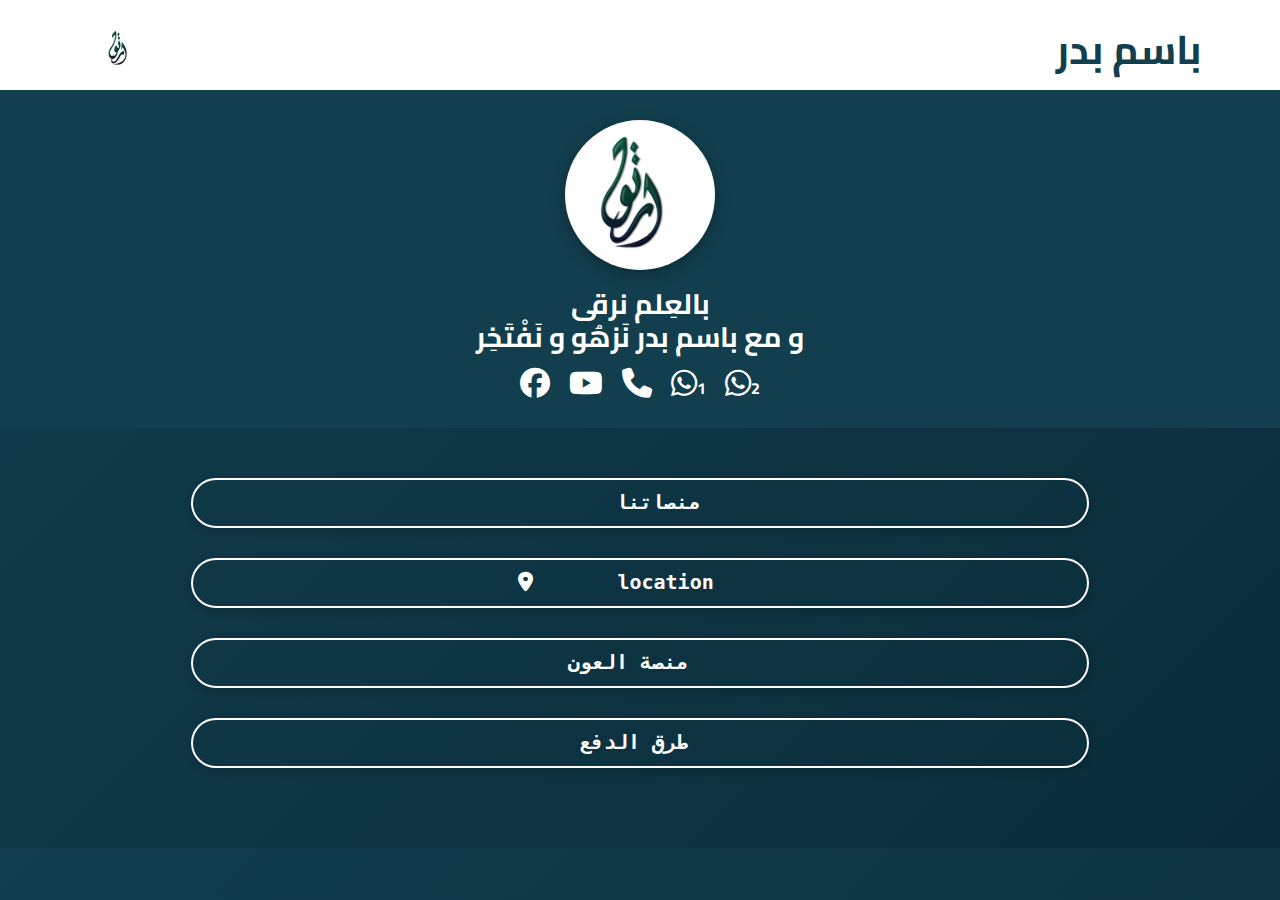
<file: index.html>
<!DOCTYPE html>
<html lang="en">
  <head>
    <meta charset="UTF-8" />
    <meta name="viewport" content="width=device-width, initial-scale=1.0" />
    <link rel="stylesheet" href="css/all.min.css" />
    <link rel="stylesheet" href="css/index.css" />
    <link rel="stylesheet" href="css/nornalize.css" />

    <title>باسم بدر</title>
  </head>
  <body>
    <!--start header-->
    <!--start header-->
    <!--start header-->
    <div class="header">
      <div class="container">
        <div class="logo"><img src="image/logo.jpg" alt="" /></div>
        <div class="name">
          <h1> باسم   بدر</h1>
        </div>
      </div>
    </div>
    <!--start  profile-->
    <!--start  profile-->
    <!--start  profile-->
    <div class="profile">
      <div class="container">
        <div class="image"><img src="image/caram.jpg" alt="" /></div>
        <div class="text">
           <p> بالعِلم نرقى  <br> و مع باسم بدر نَزهُو و نَفْتَخِر  </p>
        </div>
        <div class="icon">
        

          <a
            href="https://www.facebook.com/share/1Hp65TmJWa/?mibextid=wwXIfr"
            ><i class="fa-brands fa-facebook"></i
          ></a>
          <a href="https://youtube.com/@basem_badr?si=ujM0T2Ayz8fR6mNE"><i class="fab fa-youtube"></i></a>

          <a href="tel:201201402540"><i class="fa-solid fa-phone"></i></a>

          <a href="https://api.whatsapp.com/send?phone=201097313481"
            ><i class="fab fa-whatsapp"></i
          >1</a>

            <a href="https://api.whatsapp.com/send?phone=201201402540"
            ><i class="fab fa-whatsapp"></i
          >2</a>

 
        </div>
      </div>
    </div>

    <!--start   contant-->
    <!--start   contant-->
    <!--start   contant-->
    <div class="contant">
      <div class="container">
       
          <div class="col">
          <a href="http://basembadr.me.mentoor.io">
            <pre>            منصاتنا         <span>>>></span></pre>
          </a>
        </div>
  
         <div class="col">
          <a href="https://www.google.com/maps/place/30%C2%B028'05.0%22N+31%C2%B010'56.9%22E/@30.4680931,31.1826104,47m/data=!3m1!1e3!4m4!3m3!8m2!3d30.4680634!4d31.1824703?entry=ttu&g_ep=EgoyMDI1MDYzMC4wIKXMDSoASAFQAw%3D%3D">
            <pre><i class="fa-solid fa-location-dot"></i>       location    <span>>>></span></pre>
          </a>
        </div>
                     <div class="col">
          <a href="https://al3wn.com/">
            <pre>منصة العون  <span>>>></span></pre>
          </a>
        </div>
 
        <div class="col">
          <a href="menu/menu.html">
            <pre> طرق الدفع  <span>>>></span></pre>
          </a>
        </div>
           
       </div>
    </div>
  </body>
</html>
</file>
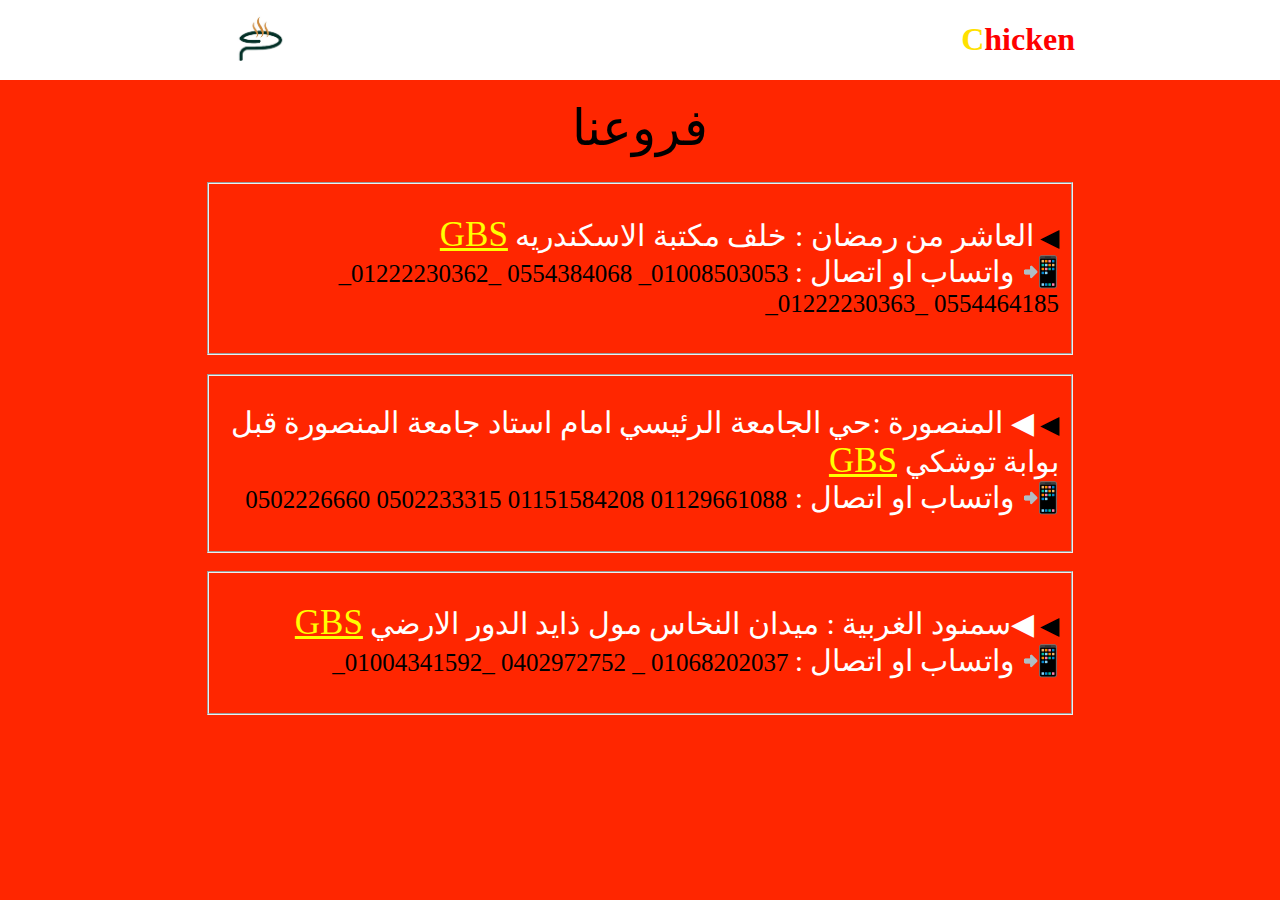
<file: location/location.html>
<!DOCTYPE html>
<html lang="en">
<head>
    <meta charset="UTF-8">
    <meta name="viewport" content="width=device-width, initial-scale=1.0">
    <title>Mix Chicken  >>location</title>

      <link rel="stylesheet" href="all.min.css" />
    <link rel="stylesheet" href="location.css" />
    <link rel="stylesheet" href="nornalize.css" />
</head>
<body>
    

    <!--start header-->
    <!--start header-->
    <!--start header-->
    <div class="header">
      <div class="container">
        <div class="logo"><img src="image/logo.jpg" alt="" /></div>
        <div class="name">
          <h1><span>C</span>hicken</h1>
        </div>
      </div>
    </div>

       <!--start title -->
    <!--start title -->
        <!--start title -->

    <div class="title">
      <div class="container">
        <div class="text">فروعنا </div>
      </div>
    </div>

       
     <!--start location  -->
      <!--start location  -->
       <!--start location  -->
 
<div class="location">
  <div class="container">

        <!--start location1111  -->
    <fieldset> 
    <div class="row">

      <p> ◀ 
   <span>  العاشر من رمضان :  خلف مكتبة الاسكندريه </span> <span class="gps"><a href="https://www.google.com/maps/place/%D9%85%D8%B7%D8%B9%D9%85+Mix+Chicken+%D9%85%D9%8A%D9%83%D8%B3+%D8%AA%D8%B4%D9%8A%D9%83%D9%86%E2%80%AD/@30.2902836,31.7465641,760m/data=!3m2!1e3!4b1!4m6!3m5!1s0x1457fd21ad69da3d:0xce9709e285a1c478!8m2!3d30.2902836!4d31.7465641!16s%2Fg%2F11q_8p87k5?entry=ttu&g_ep=EgoyMDI1MDUxMy4xIKXMDSoASAFQAw%3D%3D"> GBS</a></span><br>


<span> 📲 واتساب او اتصال :</span>
01008503053_
0554384068 _01222230362_
0554464185 _01222230363_
</p>
</div>
</fieldset>
<br>
    <!--start location22222  -->
    <fieldset>
    <div class="row">

      <p> ◀ 
   <span> ◀ المنصورة :حي الجامعة الرئيسي امام استاد جامعة المنصورة  قبل بوابة توشكي
</span> <span class="gps"><a href="https://maps.app.goo.gl/kHqtyCgPKiA22H3b8"> GBS</a></span><br>


<span> 📲 واتساب او اتصال :
</span>
 
01129661088 01151584208
0502233315 0502226660
</p>
</div>
</fieldset>
<br>
    <!--start location3333  -->
<fieldset>

    <div class="row">

      <p> ◀ 
   <span>  ◀سمنود الغربية : ميدان النخاس مول ذايد الدور الارضي 
</span> <span class="gps"><a href="https://maps.app.goo.gl/nWRGuJe3QoWtEcLp9"> GBS</a></span><br>


<span> 📲 واتساب او اتصال :</span>
 
01068202037  _ 
0402972752 _01004341592_
</p>
</div>
</fieldset>


    </div>
  </div>
 


</body>
</html>
</file>
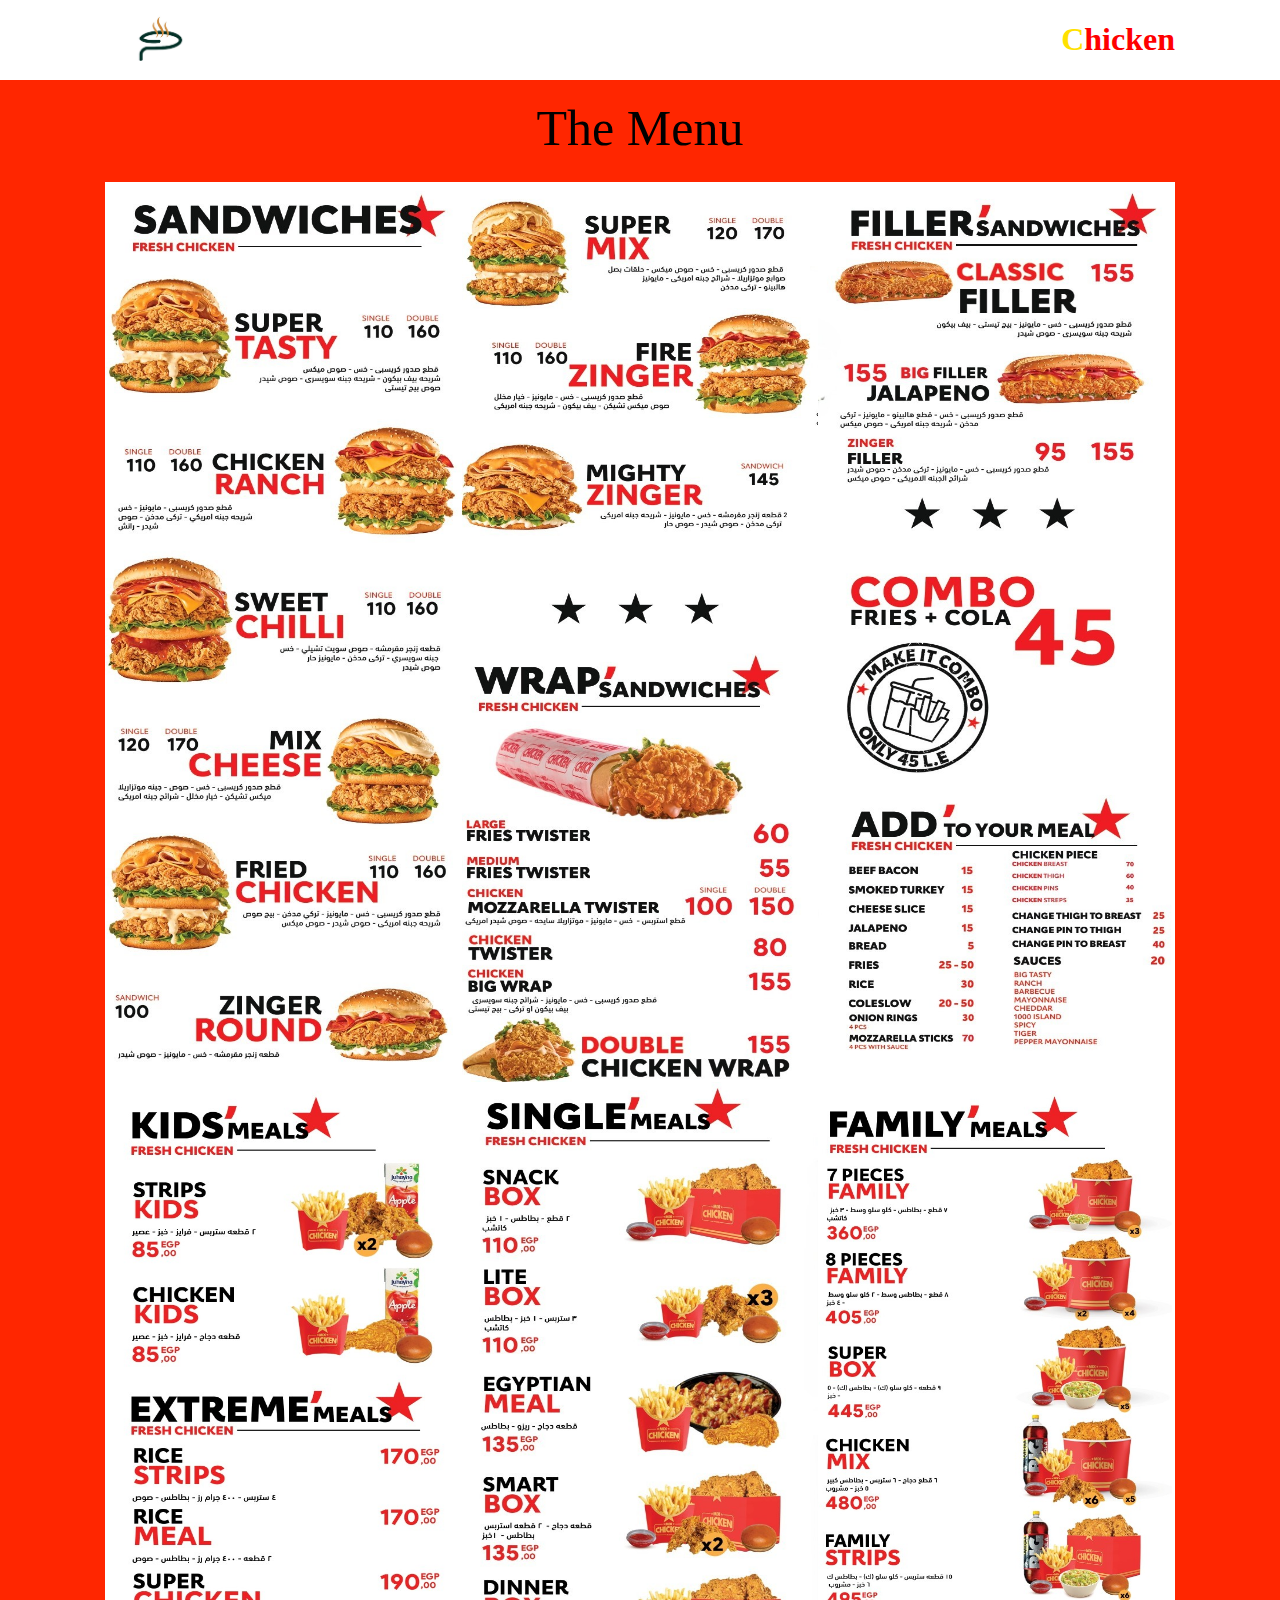
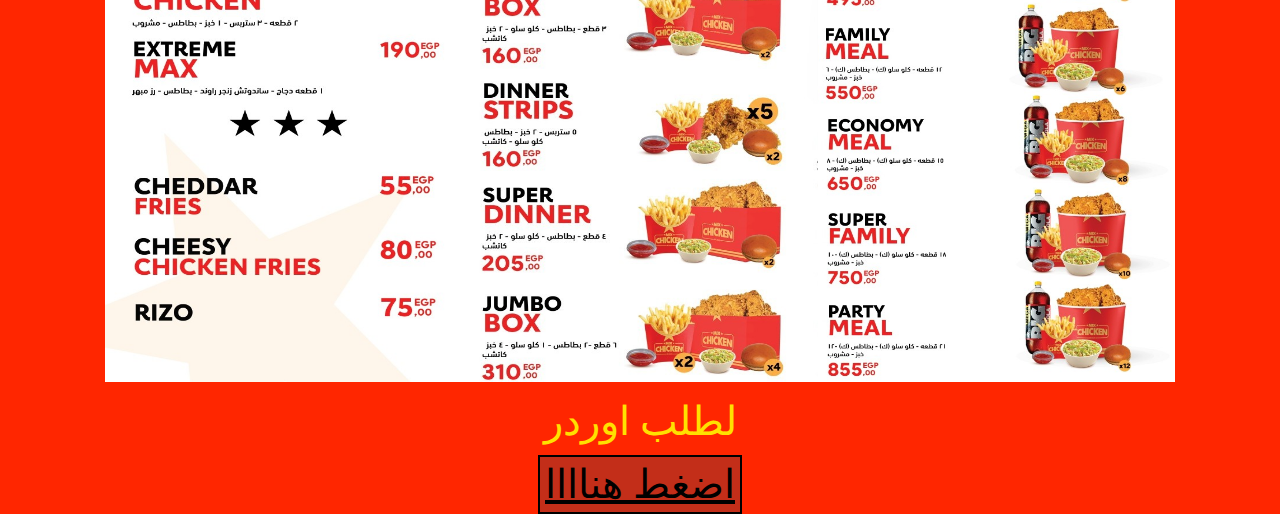
<file: menu/menu.html>
<!DOCTYPE html>
<html lang="en">
<head>
    <meta charset="UTF-8">
    <meta name="viewport" content="width=device-width, initial-scale=1.0">
    <title>Mix Chicken  >> menu</title>  
    
    <link rel="stylesheet" href="all.min.css" />
    <link rel="stylesheet" href="menu.css" />
    <link rel="stylesheet" href="nornalize.css" />
</head>
<body>
    <!--start header-->
    <!--start header-->
    <!--start header-->
    <div class="header">
      <div class="container">
        <div class="logo"><img src="image/logo.jpg" alt="" /></div>
        <div class="name">
          <h1><span>C</span>hicken</h1>
        </div>
      </div>
    </div>

    <div class="title">
      <div class="container">
        <div class="text">The Menu</div>
      </div>
    </div>

    <!-- start  menu -->
           <!-- start  menu -->
          <!-- start  menu -->

            <div class="menu">
                <div class="container">
                  <img src="image/1 (1).jpg" alt=""> 
                   <img src="image/1 (2).jpg" alt="">
<img src="image/1 (3).jpg" alt="">
<img src="image/1 (4).jpg" alt="">
<img src="image/1 (5).jpg" alt="">
<img src="image/1 (6).jpg" alt="">
 


                </div>
  
                </div>
                <!--start container 22222-->
                 <div class="container">
 
                  <form action="https://api.whatsapp.com/send?phone=201008503053">

<div class="text">لطلب  اوردر   </div>
 
<a href="https://api.whatsapp.com/send?phone=201008503053">اضغط هناااا</a>
                    </form>
 
                 </div>


            </div>

 
</body>
</html>
</file>
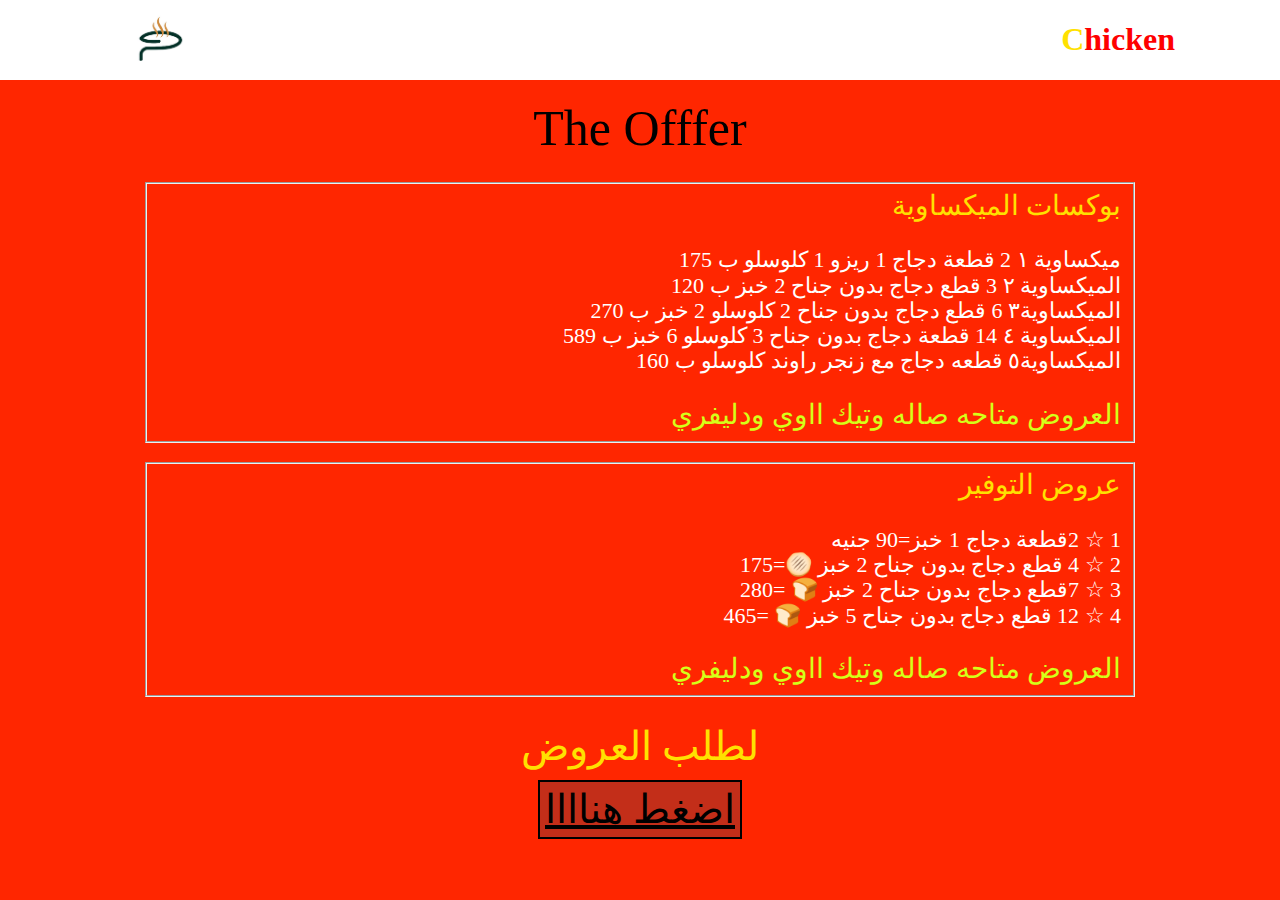
<file: offers/offers.html>
<!DOCTYPE html>
<html lang="en">
  <head>
    <meta charset="UTF-8" />
    <meta name="viewport" content="width=device-width, initial-scale=1.0" />
    <title>Mix Chicken >> offers</title>

    <link rel="stylesheet" href="all.min.css" />
    <link rel="stylesheet" href="offers.css" />
    <link rel="stylesheet" href="nornalize.css" />
  </head>
  <body>
    <!--start header-->
    <!--start header-->
    <!--start header-->
    <div class="header">
      <div class="container">
        <div class="logo"><img src="image/logo.jpg" alt="" /></div>
        <div class="name">
          <h1><span>C</span>hicken</h1>
        </div>
      </div>
    </div>

    <div class="title">
      <div class="container">
        <div class="text">The Offfer</div>
      </div>
    </div>

    <!-- start  offer -->
    <!-- start  offer -->
    <!-- start  offer -->

    <div class="offer">
      <div class="container">
 <!--    offer 111 -->
 <fieldset> 
    <div class="row">
 
 <span>  بوكسات الميكساوية</span>   
<br> <br>ميكساوية ١
2 قطعة دجاج  1 ريزو 1 كلوسلو  
ب 175
<br>
 الميكساوية ٢ 
3 قطع دجاج بدون جناح 2 خبز 
ب 120

 <br>الميكساوية٣
6 قطع دجاج بدون جناح 2 كلوسلو  2 خبز
ب 270
<br> 
الميكساوية ٤
14 قطعة دجاج بدون جناح 3 كلوسلو 6 خبز 
ب 589
<br> 
الميكساوية٥
قطعه دجاج  مع زنجر راوند  كلوسلو 
ب 160
<br> <br>
 <span class="ffer">العروض متاحه صاله وتيك ااوي ودليفري</span>
</div>
</fieldset>
<br>
 <!--    offer 222 -->
      <fieldset> 
    <div class="row">
 
 <span> عروض التوفير</span>
<br><br>
1 ☆ 2قطعة دجاج 1 خبز=90 جنيه
<br>
2 ☆ 4 قطع دجاج بدون جناح 2 خبز 🫓=175
<br>
3 ☆ 7قطع دجاج بدون جناح 2 خبز 🍞 =280
<br>
4 ☆ 12 قطع دجاج بدون جناح 5 خبز 🍞 =465
<br> <br>
 <span class="ffer">العروض متاحه صاله وتيك ااوي ودليفري</span>
</div>
</fieldset>
      </div>
    </div>



      <!--start click-->
   
<div class="click"> 
         <div class="container">
        <form >
          <div class="text">لطلب  العروض</div>

          <a href="https://api.whatsapp.com/send?phone=201008503053 " >اضغط هناااا</a >
        </form>
      </div>
      </div>
  </body>
</html>
</file>
<file: css/index.css>
@import url('https://fonts.googleapis.com/css2?family=Cairo:wght@400;700;900&display=swap');

:root {
  --main-color: #123E4D;
  --secondary-color: #ffffff;
}

html {
  scroll-behavior: smooth;
}

* {
  box-sizing: border-box;
  margin: 0;
  padding: 0;
}

body {
  background: linear-gradient(135deg, #123E4D, #0A2C3A);
  font-family: 'Cairo', sans-serif;
  color: var(--secondary-color);
  width: 100%;
}

.container {
  width: 90%;
  padding: 0 15px;
  margin: auto;
}

/* Header */
.header {
  background-color: var(--secondary-color);
  padding: 0px 0;
  height: 100px;
   margin-top: 0px;
    padding-top: 0px;
     height: 90px;
}

.header .container {
  display: flex;
  justify-content: space-between;
  align-items: center;
}

.header img {
  width: 80px;
  animation: thebest 2s infinite;
}

@keyframes thebest {
  0%, 100% { transform: translateX(0); }
  50% { transform: translateX(10px); }
}

.header .name {
  color: var(--main-color);
  font-weight: 900;
  font-size: 20px;
}

/* Profile */
.profile {
  background-color: var(--main-color);
  text-align: center;
  padding: 30px 10px;
  animation: fadeInUp 1s ease forwards;
}

@keyframes fadeInUp {
  from { opacity: 0; transform: translateY(30px); }
  to { opacity: 1; transform: translateY(0); }
}

.profile .image img {
  width: 150px;
  border-radius: 50%;
  box-shadow: 0 4px 15px rgba(0, 0, 0, 0.3);
}

.profile .text {
  font-size: 20px;
  margin-top: 15px;
}

.profile .text p {
  font-size: 28px;
  font-weight: bold;
  letter-spacing: 1px;
}

.profile .text span {
  font-size: 32px;
  font-weight: 900;
}

.profile .icon {
  margin-top: 15px;
  word-spacing: 15px;
}

.profile .icon i {
  font-size: 30px;
  color: #fff;
  transition: 0.3s ease;
}

.profile .icon i:hover {
  transform: scale(1.3) rotate(5deg);
  color: #00e5ff;
    font-size: 35px;

}

.profile .icon a {
  text-decoration: none;
  color: white;
  font-weight: 700;
}

/* Content */
.contant {
  padding: 50px 0;
  text-align: center;
}

.contant .col {
  margin: 30px auto;
  margin-top: 0px;
  height: 50px;
  width: 80%;
  display: flex;
  justify-content: center;
  align-items: center;
  border: 2px solid var(--secondary-color);
  border-radius: 100px;
  box-shadow: 0 2px 8px rgba(0, 0, 0, 0.2);
  transition: 0.3s;
}

.contant .col:hover {
  transform: scale(1.05);
  border-color: black;
  background-color: var(--secondary-color);
  color: var(--main-color);
}

.contant a {
  font-size: 20px;
  font-weight: 900;
  color: var(--secondary-color);
  text-decoration: none;
}

.contant .col:hover a {
  color: var(--main-color);
}

.contant .col span {
  display: none;
}

.contant .col:hover span {
  display: inline;
  color: var(--main-color);
}

/* Media Queries */

/* للأجهزة المتوسطة */
@media (max-width: 768px) {
  .header img {
    width: 70px;
  }

  .header .name {
    font-size: 18px;
  }

  .profile .text p {
    font-size: 20px;
  }

  .contant .col {
    width: 90%;
  }

  .contant a {
    font-size: 18px;
  }
}

/* للموبايل */
@media (max-width: 500px) {
 
  .header {
    padding: 0px 0px;
    height: 70px;
    margin-top: -10px;
  }

  .header .container {
    flex-direction: row;
    justify-content: space-between;
    align-items: center;
  }

  .header .name {
    font-size: 15px;
    margin-top: 0px;
    padding-top: 0px;
  }

  .header img {
    width: 70px;
     margin-top: 0px;
    padding-top: 0px;
  }

  .profile {
    padding: 20px 10px;
  }

  .profile .image img {
    width: 120px;
  }

  .profile .text p {
    font-size: 18px;
    line-height: 1.4;
  }

  .profile .text span {
    font-size: 22px;
  }

  .profile .icon i {
    font-size: 20px;
  }

  .contant .col {
    width: 95%;
    height: 45px;
    font-size: 14px;
  }

  .contant a {
    font-size: 16px;
  }

  .contant .col:hover {
    transform: none;
    border-color: #fff;
    background-color: transparent;
    color: #fff;
  }

  .contant .col:hover a {
    color: #fff;
  }
    .contant{

    width: 95%;
  }
}
</file>
<file: location/location.css>
:root {
  --main-color: #ff2600;
  --secondary-color: #ffe100;
}

html {
  scroll-behavior: smooth;
}
* {
  -webkit-box-sizing: border-box;
  -moz-box-sizing: border-box;
  box-sizing: border-box;
}

body {
  background-color: var(--main-color);
  width: 100%;
}
.container {
  padding-left: 15px;
  padding-right: 15px;
  margin-right: auto;
  margin-left: auto;
}

@media (max-width: 400px) {
  .container {
    width: 360px;
  }
}

/* small  */

@media (min-width: 768px) {
  .container {
    width: 750px;
  }
}

/* medium*/

@media (min-width: 992px) {
  .container {
    width: 970px;
  }
}

/* large */

@media (min-width: 1200px) {
  .container {
    width: 900px;
  }
}

/* start header */
/* start header */
/* start header */
.header {
  background-color: #ffffff;
}

.header .container {
  display: flex;
  justify-content: space-between;

  align-items: center;
}

.header img {
  width: 110px;
  margin: 0px;
  padding: 0px;

  animation-name: thebest;
  animation-duration: 2s;
  animation-iteration-count: infinite;
}

@keyframes thebest {
  0% {
    translate: 0 0;
  }
  50% {
    translate: 20px 0;
  }

  100% {
    translate: 0 0;
  }
}

.header .container .name {
  color: #ff0000;
}

.header .container .name span {
  color: var(--secondary-color);
}

@media (max-width: 768px) {
  .header {
    background-color: #fff;
    height: 50px;
    padding-bottom: 20px;
    padding-top: -200px;
    margin-top: 0px;
  }

  .header img {
    width: 40px;
  }

  .header .container .name {
    font-size: 14px;
    color: var(--main-color);
  }
}

 
/* The title */
/* The title */

.title {
  margin-top: 20px;
  margin-bottom: -25px;
  text-align: center;
}
.title .text {
  font-size: 50px;
}

.title .text:hover {
  color: #ffe100;
  font-size: 55px;
}


/* The location */
/* The location */
/* The location */
.location {
  margin-top: 50px;
}
.location .container .row {
  direction: rtl;

  margin-top: 20px;
  
}

.location .container .row p {
  font-size: 25px;
}

.location .container .row span {
  font-size: 30px;
  color:  #fff;
}

.location .container .row .gps a {
  font-size: 35px;
  color: var(--secondary-color);
  color: yellow;
}

.location .container  fieldset:hover{

   border: var(--secondary-color) 5px solid;
 
}

/* @media
   @media
   @media
   @media
   @media
   @media
    */

@media (max-width: 768px) {
 
  .title .text {
    font-size: 35px;
  }

 
  .location {
    margin-top: 40px;
  }
  .location .container .row {
    direction: rtl;

    margin-top: 10px;
 
  }

  .location .container .row p {
    font-size: 18px;
  }

  .location .container .row span {
    font-size: 25px;
    color:  #fff;
  }

  .location .container .row .gps a {
    font-size: 35px;
    color: var(--secondary-color);
  }
}
</file>
<file: menu/menu.css>
:root {
  --main-color: #ff2600;
  --secondary-color: #ffe100;
}

html {
  scroll-behavior: smooth;
}
* {
  -webkit-box-sizing: border-box;
  -moz-box-sizing: border-box;
  box-sizing: border-box;
}

body {
  background-color: var(--main-color);
  width: 100%;
}
.container {
  padding-left: 15px;
  padding-right: 15px;
  margin-right: auto;
  margin-left: auto;
}

 @media (max-width: 300px) {
  .container {
    width: 360px;
  }
}

/* small  */

@media (min-width: 768px) {
  .container {
    width: 750px;
  }
}

/* medium*/

@media (min-width: 992px) {
  .container {
    width: 970px;
  }
}

/* large */

@media (min-width: 1200px) {
  .container {
    width: 1100px;
  }
}

/* start header */
/* start header */
/* start header */
.header {
  background-color: #ffffff;
}

.header .container {
  display: flex;
  justify-content: space-between;

  align-items: center;
}

.header img {
  width: 110px;
  margin: 0px;
  padding: 0px;

  animation-name: thebest;
  animation-duration: 2s;
  animation-iteration-count: infinite;
  
}

@keyframes thebest {
  0% {
    translate: 0 0;
  }
  50% {
    translate: 20px 0;
  }

  100% {
    translate: 0 0;
  }
}

.header .container .name {
  color: #ff0000;
}

.header .container .name span {
  color: var(--secondary-color);
}

@media (max-width: 768px) {
  .header {
    background-color: #fff;
    height: 50px;
    padding-bottom: 20px;
    padding-top: -200px;
    margin-top: 0px;
  }

  .header img {
    width: 40px;
  }

  .header .container .name {
    font-size: 14px;
    color: var(--main-color);
  }
}

    /* The menu */
   /* The menu */
  /* The menu */

  .title{
    margin-top: 20px;
    margin-bottom: -25px;
    text-align: center;
  }
  .title .text{

    font-size: 50px;
  }

    .title .text:hover{
color: #ffe100;
    font-size: 55px;
  }

  /* start menu */
 /* staer menu */
/* start menu */

.menu .container{
  margin-top: 50px;
 
display: grid;

  grid-template-columns: repeat(auto-fill, minmax(280px, 1fr));
 

gap: px;

padding-bottom: 50px;

}

.menu .col{
  
    direction: rtl;
box-shadow: 0 0 20px 20px rgb(166, 53, 53);
height: 300px;
margin: 50px;
background-color:  var(--secondary-color);

}

 
 
.menu  img{

 width: 100%;
 height: 900px;
 
}
 


   /* start container 22222*/
  /* start container 22222*/
 /* start container 22222*/

  .container form {
 margin-top: -50px;
margin-bottom: 0px;
padding-bottom: 5px;
 
text-align: center;

 }

  .container form .text{

font-size: 40px;
color: var(--secondary-color);
line-height: 2;

 }

  .container form  a{

font-size: 40px;
background-color: rgba(120, 56, 56, 0.447);
color: #000;

border: 2px solid black;
padding: 5px;
 
 

 }
 
  .container form a:hover{
color: var(--secondary-color);
font-size: 45px;
 

 }
</file>
<file: offers/offers.css>
:root {
  --main-color: #ff2600;
  --secondary-color: #ffe100;
}

html {
  scroll-behavior: smooth;
}
* {
  -webkit-box-sizing: border-box;
  -moz-box-sizing: border-box;
  box-sizing: border-box;
}

body {
  background-color: var(--main-color);
  width: 100%;
}
.container {
  padding-left: 15px;
  padding-right: 15px;
  margin-right: auto;
  margin-left: auto;
}

 @media (max-width: 300px) {
  .container {
    width: 360px;
  }
}

/* small  */

@media (min-width: 768px) {
  .container {
    width: 750px;
  }
}

/* medium*/

@media (min-width: 992px) {
  .container {
    width: 970px;
  }
}

/* large */

@media (min-width: 1200px) {
  .container {
    width: 1100px;
  }
}

/* start header */
/* start header */
/* start header */
.header {
  background-color: #ffffff;
}

.header .container {
  display: flex;
  justify-content: space-between;

  align-items: center;
}

.header img {
  width: 110px;
  margin: 0px;
  padding: 0px;

  animation-name: thebest;
  animation-duration: 2s;
  animation-iteration-count: infinite;
  
}

@keyframes thebest {
  0% {
    translate: 0 0;
  }
  50% {
    translate: 20px 0;
  }

  100% {
    translate: 0 0;
  }
}

.header .container .name {
  color: #ff0000;
}

.header .container .name span {
  color: var(--secondary-color);
}

@media (max-width: 768px) {
  .header {
    background-color: #fff;
    height: 50px;
    padding-bottom: 20px;
    padding-top: -200px;
    margin-top: 0px;
  }

  .header img {
    width: 40px;
  }

  .header .container .name {
    font-size: 14px;
    color: var(--main-color);
  }
}

    /* The offer */
   /* The offer */
  /* The offer */

  .title{
    margin-top: 20px;
    margin-bottom: -25px;
    text-align: center;
  }
  .title .text{

    font-size: 50px;
  }

    .title .text:hover{
color: #ffe100;
    font-size: 55px;
  }

  /* start offer */
 /* staer offer */
/* start offer */

.offer .container{
 margin-top: 50px;
 width: 80%;
 
padding-bottom: 10px;

}

.offer .row{
  
    direction: rtl;
 
 color: #ffffff;
 font-size: 22px;

}
.offer .row span{

   color:  var(--secondary-color);
   font-size: 28px;
}
 
 .offer .row .ffer{

font-size: 28px;
color: #d5ff19;

 }
 
 .offer .container  fieldset:hover{

   border: var(--secondary-color) 5px solid;
 
}
 

   /* start  click */
  /* start  click */
 /* start  click */


 
  .click .container form {
 
 margin-bottom: 30px;
 
 
text-align: center;

 }

  .container form .text{

font-size: 40px;
color: var(--secondary-color);
line-height: 2;

 }

  .container form  a{

font-size: 40px;
background-color: rgba(120, 56, 56, 0.447);
color: #000;

border: 2px solid black;
padding: 5px;
 
 

 }
 
  .container form a:hover{
color: var(--secondary-color);
font-size: 45px;
 

 }
</file>
<file: css/nornalize.css>
/*! normalize.css v8.0.1 | MIT License | github.com/necolas/normalize.css */

/* Document
   ========================================================================== */

/**
 * 1. Correct the line height in all browsers.
 * 2. Prevent adjustments of font size after orientation changes in iOS.
 */

 html {
    line-height: 1.15; /* 1 */
    -webkit-text-size-adjust: 100%; /* 2 */
  }
  
  /* Sections
     ========================================================================== */
  
  /**
   * Remove the margin in all browsers.
   */
  
  body {
    margin: 0;
  }
  
  /**
   * Render the `main` element consistently in IE.
   */
  
  main {
    display: block;
  }
  
  /**
   * Correct the font size and margin on `h1` elements within `section` and
   * `article` contexts in Chrome, Firefox, and Safari.
   */
  
  h1 {
    font-size: 2em;
    margin: 0.67em 0;
  }
  
  /* Grouping content
     ========================================================================== */
  
  /**
   * 1. Add the correct box sizing in Firefox.
   * 2. Show the overflow in Edge and IE.
   */
  
  hr {
    box-sizing: content-box; /* 1 */
    height: 0; /* 1 */
    overflow: visible; /* 2 */
  }
  
  /**
   * 1. Correct the inheritance and scaling of font size in all browsers.
   * 2. Correct the odd `em` font sizing in all browsers.
   */
  
  pre {
    font-family: monospace, monospace; /* 1 */
    font-size: 1em; /* 2 */
  }
  
  /* Text-level semantics
     ========================================================================== */
  
  /**
   * Remove the gray background on active links in IE 10.
   */
  
  a {
    background-color: transparent;
  }
  
  /**
   * 1. Remove the bottom border in Chrome 57-
   * 2. Add the correct text decoration in Chrome, Edge, IE, Opera, and Safari.
   */
  
  abbr[title] {
    border-bottom: none; /* 1 */
    text-decoration: underline; /* 2 */
    text-decoration: underline dotted; /* 2 */
  }
  
  /**
   * Add the correct font weight in Chrome, Edge, and Safari.
   */
  
  b,
  strong {
    font-weight: bolder;
  }
  
  /**
   * 1. Correct the inheritance and scaling of font size in all browsers.
   * 2. Correct the odd `em` font sizing in all browsers.
   */
  
  code,
  kbd,
  samp {
    font-family: monospace, monospace; /* 1 */
    font-size: 1em; /* 2 */
  }
  
  /**
   * Add the correct font size in all browsers.
   */
  
  small {
    font-size: 80%;
  }
  
  /**
   * Prevent `sub` and `sup` elements from affecting the line height in
   * all browsers.
   */
  
  sub,
  sup {
    font-size: 75%;
    line-height: 0;
    position: relative;
    vertical-align: baseline;
  }
  
  sub {
    bottom: -0.25em;
  }
  
  sup {
    top: -0.5em;
  }
  
  /* Embedded content
     ========================================================================== */
  
  /**
   * Remove the border on images inside links in IE 10.
   */
  
  img {
    border-style: none;
  }
  
  /* Forms
     ========================================================================== */
  
  /**
   * 1. Change the font styles in all browsers.
   * 2. Remove the margin in Firefox and Safari.
   */
  
  button,
  input,
  optgroup,
  select,
  textarea {
    font-family: inherit; /* 1 */
    font-size: 100%; /* 1 */
    line-height: 1.15; /* 1 */
    margin: 0; /* 2 */
  }
  
  /**
   * Show the overflow in IE.
   * 1. Show the overflow in Edge.
   */
  
  button,
  input { /* 1 */
    overflow: visible;
  }
  
  /**
   * Remove the inheritance of text transform in Edge, Firefox, and IE.
   * 1. Remove the inheritance of text transform in Firefox.
   */
  
  button,
  select { /* 1 */
    text-transform: none;
  }
  
  /**
   * Correct the inability to style clickable types in iOS and Safari.
   */
  
  button,
  [type="button"],
  [type="reset"],
  [type="submit"] {
    -webkit-appearance: button;
  }
  
  /**
   * Remove the inner border and padding in Firefox.
   */
  
  button::-moz-focus-inner,
  [type="button"]::-moz-focus-inner,
  [type="reset"]::-moz-focus-inner,
  [type="submit"]::-moz-focus-inner {
    border-style: none;
    padding: 0;
  }
  
  /**
   * Restore the focus styles unset by the previous rule.
   */
  
  button:-moz-focusring,
  [type="button"]:-moz-focusring,
  [type="reset"]:-moz-focusring,
  [type="submit"]:-moz-focusring {
    outline: 1px dotted ButtonText;
  }
  
  /**
   * Correct the padding in Firefox.
   */
  
  fieldset {
    padding: 0.35em 0.75em 0.625em;
  }
  
  /**
   * 1. Correct the text wrapping in Edge and IE.
   * 2. Correct the color inheritance from `fieldset` elements in IE.
   * 3. Remove the padding so developers are not caught out when they zero out
   *    `fieldset` elements in all browsers.
   */
  
  legend {
    box-sizing: border-box; /* 1 */
    color: inherit; /* 2 */
    display: table; /* 1 */
    max-width: 100%; /* 1 */
    padding: 0; /* 3 */
    white-space: normal; /* 1 */
  }
  
  /**
   * Add the correct vertical alignment in Chrome, Firefox, and Opera.
   */
  
  progress {
    vertical-align: baseline;
  }
  
  /**
   * Remove the default vertical scrollbar in IE 10+.
   */
  
  textarea {
    overflow: auto;
  }
  
  /**
   * 1. Add the correct box sizing in IE 10.
   * 2. Remove the padding in IE 10.
   */
  
  [type="checkbox"],
  [type="radio"] {
    box-sizing: border-box; /* 1 */
    padding: 0; /* 2 */
  }
  
  /**
   * Correct the cursor style of increment and decrement buttons in Chrome.
   */
  
  [type="number"]::-webkit-inner-spin-button,
  [type="number"]::-webkit-outer-spin-button {
    height: auto;
  }
  
  /**
   * 1. Correct the odd appearance in Chrome and Safari.
   * 2. Correct the outline style in Safari.
   */
  
  [type="search"] {
    -webkit-appearance: textfield; /* 1 */
    outline-offset: -2px; /* 2 */
  }
  
  /**
   * Remove the inner padding in Chrome and Safari on macOS.
   */
  
  [type="search"]::-webkit-search-decoration {
    -webkit-appearance: none;
  }
  
  /**
   * 1. Correct the inability to style clickable types in iOS and Safari.
   * 2. Change font properties to `inherit` in Safari.
   */
  
  ::-webkit-file-upload-button {
    -webkit-appearance: button; /* 1 */
    font: inherit; /* 2 */
  }
  
  /* Interactive
     ========================================================================== */
  
  /*
   * Add the correct display in Edge, IE 10+, and Firefox.
   */
  
  details {
    display: block;
  }
  
  /*
   * Add the correct display in all browsers.
   */
  
  summary {
    display: list-item;
  }
  
  /* Misc
     ========================================================================== */
  
  /**
   * Add the correct display in IE 10+.
   */
  
  template {
    display: none;
  }
  
  /**
   * Add the correct display in IE 10.
   */
  
  [hidden] {
    display: none;
  }
</file>
<file: location/nornalize.css>
/*! normalize.css v8.0.1 | MIT License | github.com/necolas/normalize.css */

/* Document
   ========================================================================== */

/**
 * 1. Correct the line height in all browsers.
 * 2. Prevent adjustments of font size after orientation changes in iOS.
 */

 html {
    line-height: 1.15; /* 1 */
    -webkit-text-size-adjust: 100%; /* 2 */
  }
  
  /* Sections
     ========================================================================== */
  
  /**
   * Remove the margin in all browsers.
   */
  
  body {
    margin: 0;
  }
  
  /**
   * Render the `main` element consistently in IE.
   */
  
  main {
    display: block;
  }
  
  /**
   * Correct the font size and margin on `h1` elements within `section` and
   * `article` contexts in Chrome, Firefox, and Safari.
   */
  
  h1 {
    font-size: 2em;
    margin: 0.67em 0;
  }
  
  /* Grouping content
     ========================================================================== */
  
  /**
   * 1. Add the correct box sizing in Firefox.
   * 2. Show the overflow in Edge and IE.
   */
  
  hr {
    box-sizing: content-box; /* 1 */
    height: 0; /* 1 */
    overflow: visible; /* 2 */
  }
  
  /**
   * 1. Correct the inheritance and scaling of font size in all browsers.
   * 2. Correct the odd `em` font sizing in all browsers.
   */
  
  pre {
    font-family: monospace, monospace; /* 1 */
    font-size: 1em; /* 2 */
  }
  
  /* Text-level semantics
     ========================================================================== */
  
  /**
   * Remove the gray background on active links in IE 10.
   */
  
  a {
    background-color: transparent;
  }
  
  /**
   * 1. Remove the bottom border in Chrome 57-
   * 2. Add the correct text decoration in Chrome, Edge, IE, Opera, and Safari.
   */
  
  abbr[title] {
    border-bottom: none; /* 1 */
    text-decoration: underline; /* 2 */
    text-decoration: underline dotted; /* 2 */
  }
  
  /**
   * Add the correct font weight in Chrome, Edge, and Safari.
   */
  
  b,
  strong {
    font-weight: bolder;
  }
  
  /**
   * 1. Correct the inheritance and scaling of font size in all browsers.
   * 2. Correct the odd `em` font sizing in all browsers.
   */
  
  code,
  kbd,
  samp {
    font-family: monospace, monospace; /* 1 */
    font-size: 1em; /* 2 */
  }
  
  /**
   * Add the correct font size in all browsers.
   */
  
  small {
    font-size: 80%;
  }
  
  /**
   * Prevent `sub` and `sup` elements from affecting the line height in
   * all browsers.
   */
  
  sub,
  sup {
    font-size: 75%;
    line-height: 0;
    position: relative;
    vertical-align: baseline;
  }
  
  sub {
    bottom: -0.25em;
  }
  
  sup {
    top: -0.5em;
  }
  
  /* Embedded content
     ========================================================================== */
  
  /**
   * Remove the border on images inside links in IE 10.
   */
  
  img {
    border-style: none;
  }
  
  /* Forms
     ========================================================================== */
  
  /**
   * 1. Change the font styles in all browsers.
   * 2. Remove the margin in Firefox and Safari.
   */
  
  button,
  input,
  optgroup,
  select,
  textarea {
    font-family: inherit; /* 1 */
    font-size: 100%; /* 1 */
    line-height: 1.15; /* 1 */
    margin: 0; /* 2 */
  }
  
  /**
   * Show the overflow in IE.
   * 1. Show the overflow in Edge.
   */
  
  button,
  input { /* 1 */
    overflow: visible;
  }
  
  /**
   * Remove the inheritance of text transform in Edge, Firefox, and IE.
   * 1. Remove the inheritance of text transform in Firefox.
   */
  
  button,
  select { /* 1 */
    text-transform: none;
  }
  
  /**
   * Correct the inability to style clickable types in iOS and Safari.
   */
  
  button,
  [type="button"],
  [type="reset"],
  [type="submit"] {
    -webkit-appearance: button;
  }
  
  /**
   * Remove the inner border and padding in Firefox.
   */
  
  button::-moz-focus-inner,
  [type="button"]::-moz-focus-inner,
  [type="reset"]::-moz-focus-inner,
  [type="submit"]::-moz-focus-inner {
    border-style: none;
    padding: 0;
  }
  
  /**
   * Restore the focus styles unset by the previous rule.
   */
  
  button:-moz-focusring,
  [type="button"]:-moz-focusring,
  [type="reset"]:-moz-focusring,
  [type="submit"]:-moz-focusring {
    outline: 1px dotted ButtonText;
  }
  
  /**
   * Correct the padding in Firefox.
   */
  
  fieldset {
    padding: 0.35em 0.75em 0.625em;
  }
  
  /**
   * 1. Correct the text wrapping in Edge and IE.
   * 2. Correct the color inheritance from `fieldset` elements in IE.
   * 3. Remove the padding so developers are not caught out when they zero out
   *    `fieldset` elements in all browsers.
   */
  
  legend {
    box-sizing: border-box; /* 1 */
    color: inherit; /* 2 */
    display: table; /* 1 */
    max-width: 100%; /* 1 */
    padding: 0; /* 3 */
    white-space: normal; /* 1 */
  }
  
  /**
   * Add the correct vertical alignment in Chrome, Firefox, and Opera.
   */
  
  progress {
    vertical-align: baseline;
  }
  
  /**
   * Remove the default vertical scrollbar in IE 10+.
   */
  
  textarea {
    overflow: auto;
  }
  
  /**
   * 1. Add the correct box sizing in IE 10.
   * 2. Remove the padding in IE 10.
   */
  
  [type="checkbox"],
  [type="radio"] {
    box-sizing: border-box; /* 1 */
    padding: 0; /* 2 */
  }
  
  /**
   * Correct the cursor style of increment and decrement buttons in Chrome.
   */
  
  [type="number"]::-webkit-inner-spin-button,
  [type="number"]::-webkit-outer-spin-button {
    height: auto;
  }
  
  /**
   * 1. Correct the odd appearance in Chrome and Safari.
   * 2. Correct the outline style in Safari.
   */
  
  [type="search"] {
    -webkit-appearance: textfield; /* 1 */
    outline-offset: -2px; /* 2 */
  }
  
  /**
   * Remove the inner padding in Chrome and Safari on macOS.
   */
  
  [type="search"]::-webkit-search-decoration {
    -webkit-appearance: none;
  }
  
  /**
   * 1. Correct the inability to style clickable types in iOS and Safari.
   * 2. Change font properties to `inherit` in Safari.
   */
  
  ::-webkit-file-upload-button {
    -webkit-appearance: button; /* 1 */
    font: inherit; /* 2 */
  }
  
  /* Interactive
     ========================================================================== */
  
  /*
   * Add the correct display in Edge, IE 10+, and Firefox.
   */
  
  details {
    display: block;
  }
  
  /*
   * Add the correct display in all browsers.
   */
  
  summary {
    display: list-item;
  }
  
  /* Misc
     ========================================================================== */
  
  /**
   * Add the correct display in IE 10+.
   */
  
  template {
    display: none;
  }
  
  /**
   * Add the correct display in IE 10.
   */
  
  [hidden] {
    display: none;
  }
</file>
<file: menu/nornalize.css>
/*! normalize.css v8.0.1 | MIT License | github.com/necolas/normalize.css */

/* Document
   ========================================================================== */

/**
 * 1. Correct the line height in all browsers.
 * 2. Prevent adjustments of font size after orientation changes in iOS.
 */

 html {
    line-height: 1.15; /* 1 */
    -webkit-text-size-adjust: 100%; /* 2 */
  }
  
  /* Sections
     ========================================================================== */
  
  /**
   * Remove the margin in all browsers.
   */
  
  body {
    margin: 0;
  }
  
  /**
   * Render the `main` element consistently in IE.
   */
  
  main {
    display: block;
  }
  
  /**
   * Correct the font size and margin on `h1` elements within `section` and
   * `article` contexts in Chrome, Firefox, and Safari.
   */
  
  h1 {
    font-size: 2em;
    margin: 0.67em 0;
  }
  
  /* Grouping content
     ========================================================================== */
  
  /**
   * 1. Add the correct box sizing in Firefox.
   * 2. Show the overflow in Edge and IE.
   */
  
  hr {
    box-sizing: content-box; /* 1 */
    height: 0; /* 1 */
    overflow: visible; /* 2 */
  }
  
  /**
   * 1. Correct the inheritance and scaling of font size in all browsers.
   * 2. Correct the odd `em` font sizing in all browsers.
   */
  
  pre {
    font-family: monospace, monospace; /* 1 */
    font-size: 1em; /* 2 */
  }
  
  /* Text-level semantics
     ========================================================================== */
  
  /**
   * Remove the gray background on active links in IE 10.
   */
  
  a {
    background-color: transparent;
  }
  
  /**
   * 1. Remove the bottom border in Chrome 57-
   * 2. Add the correct text decoration in Chrome, Edge, IE, Opera, and Safari.
   */
  
  abbr[title] {
    border-bottom: none; /* 1 */
    text-decoration: underline; /* 2 */
    text-decoration: underline dotted; /* 2 */
  }
  
  /**
   * Add the correct font weight in Chrome, Edge, and Safari.
   */
  
  b,
  strong {
    font-weight: bolder;
  }
  
  /**
   * 1. Correct the inheritance and scaling of font size in all browsers.
   * 2. Correct the odd `em` font sizing in all browsers.
   */
  
  code,
  kbd,
  samp {
    font-family: monospace, monospace; /* 1 */
    font-size: 1em; /* 2 */
  }
  
  /**
   * Add the correct font size in all browsers.
   */
  
  small {
    font-size: 80%;
  }
  
  /**
   * Prevent `sub` and `sup` elements from affecting the line height in
   * all browsers.
   */
  
  sub,
  sup {
    font-size: 75%;
    line-height: 0;
    position: relative;
    vertical-align: baseline;
  }
  
  sub {
    bottom: -0.25em;
  }
  
  sup {
    top: -0.5em;
  }
  
  /* Embedded content
     ========================================================================== */
  
  /**
   * Remove the border on images inside links in IE 10.
   */
  
  img {
    border-style: none;
  }
  
  /* Forms
     ========================================================================== */
  
  /**
   * 1. Change the font styles in all browsers.
   * 2. Remove the margin in Firefox and Safari.
   */
  
  button,
  input,
  optgroup,
  select,
  textarea {
    font-family: inherit; /* 1 */
    font-size: 100%; /* 1 */
    line-height: 1.15; /* 1 */
    margin: 0; /* 2 */
  }
  
  /**
   * Show the overflow in IE.
   * 1. Show the overflow in Edge.
   */
  
  button,
  input { /* 1 */
    overflow: visible;
  }
  
  /**
   * Remove the inheritance of text transform in Edge, Firefox, and IE.
   * 1. Remove the inheritance of text transform in Firefox.
   */
  
  button,
  select { /* 1 */
    text-transform: none;
  }
  
  /**
   * Correct the inability to style clickable types in iOS and Safari.
   */
  
  button,
  [type="button"],
  [type="reset"],
  [type="submit"] {
    -webkit-appearance: button;
  }
  
  /**
   * Remove the inner border and padding in Firefox.
   */
  
  button::-moz-focus-inner,
  [type="button"]::-moz-focus-inner,
  [type="reset"]::-moz-focus-inner,
  [type="submit"]::-moz-focus-inner {
    border-style: none;
    padding: 0;
  }
  
  /**
   * Restore the focus styles unset by the previous rule.
   */
  
  button:-moz-focusring,
  [type="button"]:-moz-focusring,
  [type="reset"]:-moz-focusring,
  [type="submit"]:-moz-focusring {
    outline: 1px dotted ButtonText;
  }
  
  /**
   * Correct the padding in Firefox.
   */
  
  fieldset {
    padding: 0.35em 0.75em 0.625em;
  }
  
  /**
   * 1. Correct the text wrapping in Edge and IE.
   * 2. Correct the color inheritance from `fieldset` elements in IE.
   * 3. Remove the padding so developers are not caught out when they zero out
   *    `fieldset` elements in all browsers.
   */
  
  legend {
    box-sizing: border-box; /* 1 */
    color: inherit; /* 2 */
    display: table; /* 1 */
    max-width: 100%; /* 1 */
    padding: 0; /* 3 */
    white-space: normal; /* 1 */
  }
  
  /**
   * Add the correct vertical alignment in Chrome, Firefox, and Opera.
   */
  
  progress {
    vertical-align: baseline;
  }
  
  /**
   * Remove the default vertical scrollbar in IE 10+.
   */
  
  textarea {
    overflow: auto;
  }
  
  /**
   * 1. Add the correct box sizing in IE 10.
   * 2. Remove the padding in IE 10.
   */
  
  [type="checkbox"],
  [type="radio"] {
    box-sizing: border-box; /* 1 */
    padding: 0; /* 2 */
  }
  
  /**
   * Correct the cursor style of increment and decrement buttons in Chrome.
   */
  
  [type="number"]::-webkit-inner-spin-button,
  [type="number"]::-webkit-outer-spin-button {
    height: auto;
  }
  
  /**
   * 1. Correct the odd appearance in Chrome and Safari.
   * 2. Correct the outline style in Safari.
   */
  
  [type="search"] {
    -webkit-appearance: textfield; /* 1 */
    outline-offset: -2px; /* 2 */
  }
  
  /**
   * Remove the inner padding in Chrome and Safari on macOS.
   */
  
  [type="search"]::-webkit-search-decoration {
    -webkit-appearance: none;
  }
  
  /**
   * 1. Correct the inability to style clickable types in iOS and Safari.
   * 2. Change font properties to `inherit` in Safari.
   */
  
  ::-webkit-file-upload-button {
    -webkit-appearance: button; /* 1 */
    font: inherit; /* 2 */
  }
  
  /* Interactive
     ========================================================================== */
  
  /*
   * Add the correct display in Edge, IE 10+, and Firefox.
   */
  
  details {
    display: block;
  }
  
  /*
   * Add the correct display in all browsers.
   */
  
  summary {
    display: list-item;
  }
  
  /* Misc
     ========================================================================== */
  
  /**
   * Add the correct display in IE 10+.
   */
  
  template {
    display: none;
  }
  
  /**
   * Add the correct display in IE 10.
   */
  
  [hidden] {
    display: none;
  }
</file>
<file: offers/nornalize.css>
/*! normalize.css v8.0.1 | MIT License | github.com/necolas/normalize.css */

/* Document
   ========================================================================== */

/**
 * 1. Correct the line height in all browsers.
 * 2. Prevent adjustments of font size after orientation changes in iOS.
 */

 html {
    line-height: 1.15; /* 1 */
    -webkit-text-size-adjust: 100%; /* 2 */
  }
  
  /* Sections
     ========================================================================== */
  
  /**
   * Remove the margin in all browsers.
   */
  
  body {
    margin: 0;
  }
  
  /**
   * Render the `main` element consistently in IE.
   */
  
  main {
    display: block;
  }
  
  /**
   * Correct the font size and margin on `h1` elements within `section` and
   * `article` contexts in Chrome, Firefox, and Safari.
   */
  
  h1 {
    font-size: 2em;
    margin: 0.67em 0;
  }
  
  /* Grouping content
     ========================================================================== */
  
  /**
   * 1. Add the correct box sizing in Firefox.
   * 2. Show the overflow in Edge and IE.
   */
  
  hr {
    box-sizing: content-box; /* 1 */
    height: 0; /* 1 */
    overflow: visible; /* 2 */
  }
  
  /**
   * 1. Correct the inheritance and scaling of font size in all browsers.
   * 2. Correct the odd `em` font sizing in all browsers.
   */
  
  pre {
    font-family: monospace, monospace; /* 1 */
    font-size: 1em; /* 2 */
  }
  
  /* Text-level semantics
     ========================================================================== */
  
  /**
   * Remove the gray background on active links in IE 10.
   */
  
  a {
    background-color: transparent;
  }
  
  /**
   * 1. Remove the bottom border in Chrome 57-
   * 2. Add the correct text decoration in Chrome, Edge, IE, Opera, and Safari.
   */
  
  abbr[title] {
    border-bottom: none; /* 1 */
    text-decoration: underline; /* 2 */
    text-decoration: underline dotted; /* 2 */
  }
  
  /**
   * Add the correct font weight in Chrome, Edge, and Safari.
   */
  
  b,
  strong {
    font-weight: bolder;
  }
  
  /**
   * 1. Correct the inheritance and scaling of font size in all browsers.
   * 2. Correct the odd `em` font sizing in all browsers.
   */
  
  code,
  kbd,
  samp {
    font-family: monospace, monospace; /* 1 */
    font-size: 1em; /* 2 */
  }
  
  /**
   * Add the correct font size in all browsers.
   */
  
  small {
    font-size: 80%;
  }
  
  /**
   * Prevent `sub` and `sup` elements from affecting the line height in
   * all browsers.
   */
  
  sub,
  sup {
    font-size: 75%;
    line-height: 0;
    position: relative;
    vertical-align: baseline;
  }
  
  sub {
    bottom: -0.25em;
  }
  
  sup {
    top: -0.5em;
  }
  
  /* Embedded content
     ========================================================================== */
  
  /**
   * Remove the border on images inside links in IE 10.
   */
  
  img {
    border-style: none;
  }
  
  /* Forms
     ========================================================================== */
  
  /**
   * 1. Change the font styles in all browsers.
   * 2. Remove the margin in Firefox and Safari.
   */
  
  button,
  input,
  optgroup,
  select,
  textarea {
    font-family: inherit; /* 1 */
    font-size: 100%; /* 1 */
    line-height: 1.15; /* 1 */
    margin: 0; /* 2 */
  }
  
  /**
   * Show the overflow in IE.
   * 1. Show the overflow in Edge.
   */
  
  button,
  input { /* 1 */
    overflow: visible;
  }
  
  /**
   * Remove the inheritance of text transform in Edge, Firefox, and IE.
   * 1. Remove the inheritance of text transform in Firefox.
   */
  
  button,
  select { /* 1 */
    text-transform: none;
  }
  
  /**
   * Correct the inability to style clickable types in iOS and Safari.
   */
  
  button,
  [type="button"],
  [type="reset"],
  [type="submit"] {
    -webkit-appearance: button;
  }
  
  /**
   * Remove the inner border and padding in Firefox.
   */
  
  button::-moz-focus-inner,
  [type="button"]::-moz-focus-inner,
  [type="reset"]::-moz-focus-inner,
  [type="submit"]::-moz-focus-inner {
    border-style: none;
    padding: 0;
  }
  
  /**
   * Restore the focus styles unset by the previous rule.
   */
  
  button:-moz-focusring,
  [type="button"]:-moz-focusring,
  [type="reset"]:-moz-focusring,
  [type="submit"]:-moz-focusring {
    outline: 1px dotted ButtonText;
  }
  
  /**
   * Correct the padding in Firefox.
   */
  
  fieldset {
    padding: 0.35em 0.75em 0.625em;
  }
  
  /**
   * 1. Correct the text wrapping in Edge and IE.
   * 2. Correct the color inheritance from `fieldset` elements in IE.
   * 3. Remove the padding so developers are not caught out when they zero out
   *    `fieldset` elements in all browsers.
   */
  
  legend {
    box-sizing: border-box; /* 1 */
    color: inherit; /* 2 */
    display: table; /* 1 */
    max-width: 100%; /* 1 */
    padding: 0; /* 3 */
    white-space: normal; /* 1 */
  }
  
  /**
   * Add the correct vertical alignment in Chrome, Firefox, and Opera.
   */
  
  progress {
    vertical-align: baseline;
  }
  
  /**
   * Remove the default vertical scrollbar in IE 10+.
   */
  
  textarea {
    overflow: auto;
  }
  
  /**
   * 1. Add the correct box sizing in IE 10.
   * 2. Remove the padding in IE 10.
   */
  
  [type="checkbox"],
  [type="radio"] {
    box-sizing: border-box; /* 1 */
    padding: 0; /* 2 */
  }
  
  /**
   * Correct the cursor style of increment and decrement buttons in Chrome.
   */
  
  [type="number"]::-webkit-inner-spin-button,
  [type="number"]::-webkit-outer-spin-button {
    height: auto;
  }
  
  /**
   * 1. Correct the odd appearance in Chrome and Safari.
   * 2. Correct the outline style in Safari.
   */
  
  [type="search"] {
    -webkit-appearance: textfield; /* 1 */
    outline-offset: -2px; /* 2 */
  }
  
  /**
   * Remove the inner padding in Chrome and Safari on macOS.
   */
  
  [type="search"]::-webkit-search-decoration {
    -webkit-appearance: none;
  }
  
  /**
   * 1. Correct the inability to style clickable types in iOS and Safari.
   * 2. Change font properties to `inherit` in Safari.
   */
  
  ::-webkit-file-upload-button {
    -webkit-appearance: button; /* 1 */
    font: inherit; /* 2 */
  }
  
  /* Interactive
     ========================================================================== */
  
  /*
   * Add the correct display in Edge, IE 10+, and Firefox.
   */
  
  details {
    display: block;
  }
  
  /*
   * Add the correct display in all browsers.
   */
  
  summary {
    display: list-item;
  }
  
  /* Misc
     ========================================================================== */
  
  /**
   * Add the correct display in IE 10+.
   */
  
  template {
    display: none;
  }
  
  /**
   * Add the correct display in IE 10.
   */
  
  [hidden] {
    display: none;
  }
</file>
